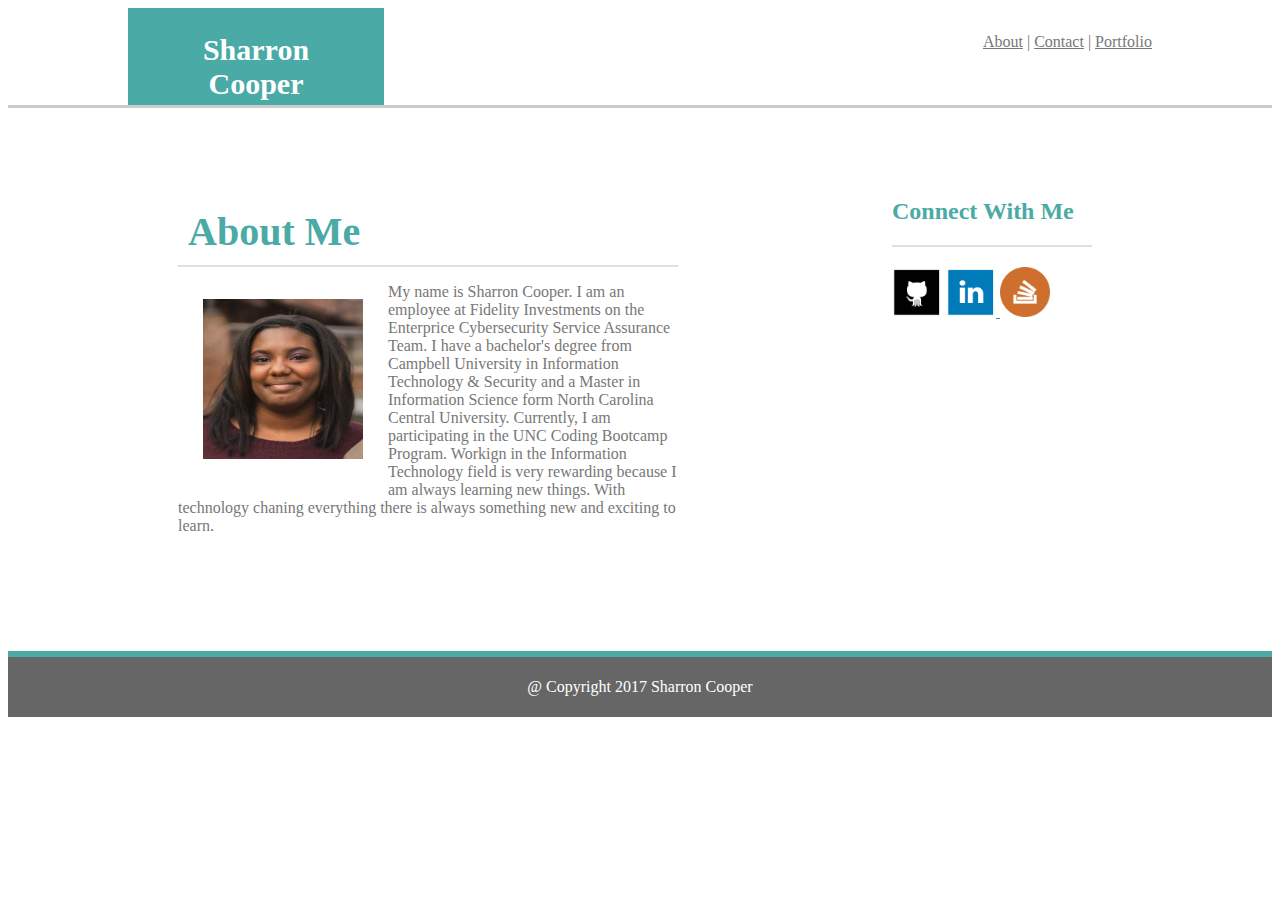
<file: index.html>
<!DOCTYPE HTML>
<html lang="en-us">

<head>
	<meta charset="UTF-8">
	<title>Sharron Cooper</title>
	<link rel="stylesheet"  type="text/css" href="https://swcooper2014.github.io/Basic-Portfolio/assets/css/style.css">
</head>

<body>
		<header id="Me">
		Sharron Cooper
		</header>

		<header id="links">
			<a href="https://swcooper2014.github.io/Basic-Portfolio/index.html">About</a> |
			<a href="https://swcooper2014.github.io/Basic-Portfolio/contact.html">Contact</a> |
			<a href="https://swcooper2014.github.io/Basic-Portfolio/portfolio.html">Portfolio</a>
		</header>

	<div class="clearfix">
	<section class="aboutme">
		<h1 id="aboutmetext">About Me</h1>
		<section class="titleline-separator">
		</section>	
		<img id="img" src="https://swcooper2014.github.io/Basic-Portfolio/assets/images/profile pic.png" alt="Me">
		<p>My name is Sharron Cooper. I am an employee at Fidelity Investments on the Enterprice Cybersecurity Service Assurance Team. I have a bachelor's degree from Campbell University in Information Technology & Security and a Master in Information Science form North Carolina Central University. Currently, I am participating in the UNC Coding Bootcamp Program. Workign in the Information Technology field is very rewarding because I am always learning new things. With technology chaning everything there is always something new and exciting to learn.
		</p>	
		</section>
		
<article class="connectwithme">
  <h2 id="connectwithtext">Connect With Me</h2>
  <section class="contactline-separator">
  </section>	
  <a href="https://github.com/swcooper2014"><img class="icon" src="https://swcooper2014.github.io/Basic-Portfolio/assets/images/github.png" alt="GitHub"></a> 
  <a href="https://www.linkedin.com/in/sharron-cooper-1642b1a1"><img class="icon" src="https://swcooper2014.github.io/Basic-Portfolio/assets/images/linkedin.png" alt="LinkedIn"> </a>
  <a href="https://stackoverflow.com/users/8637695/sharron-cooper"><img class="icon" src="https://swcooper2014.github.io/Basic-Portfolio/assets/images/stackoverflow.png" alt="Stackoverflow"> </a>
</article>

	</div>

		<footer>
			<p id="footerp">@ Copyright 2017 Sharron Cooper</p>
		</footer>

</body>

</html>
</file>
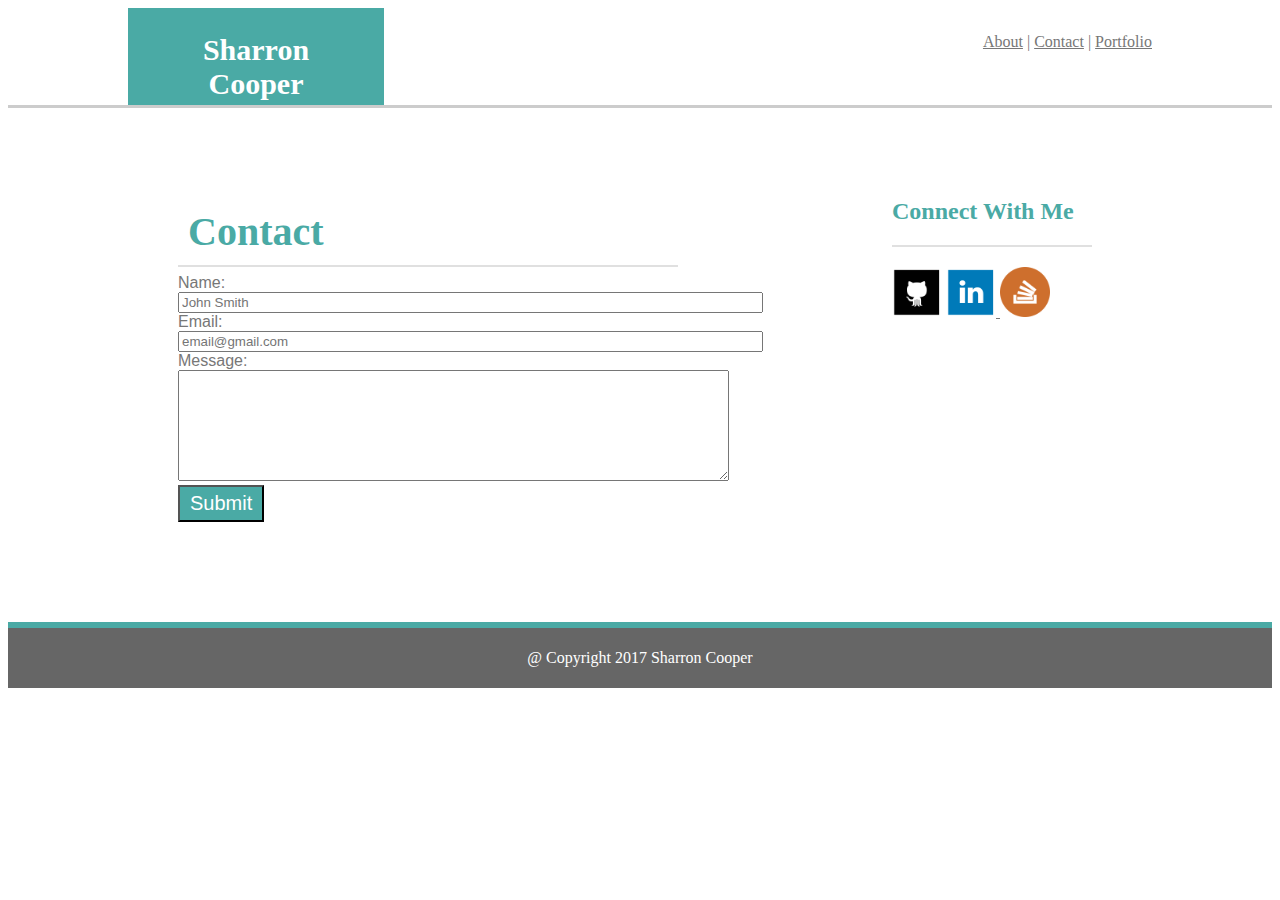
<file: contact.html>
<!DOCTYPE HTML>
<html lang="en-us">

<head>
  <meta charset="UTF-8">
  <title>Sharron Cooper</title>
  <link rel="stylesheet"  type="text/css" href="https://swcooper2014.github.io/Basic-Portfolio/assets/css/style.css">
</head>


<body>
        <header id="Me">
        Sharron Cooper
        </header>

        <header id="links">
          <a href="https://swcooper2014.github.io/Basic-Portfolio/index.html">About</a> |
          <a href="https://swcooper2014.github.io/Basic-Portfolio/contact.html">Contact</a> |
		<a href="https://swcooper2014.github.io/Basic-Portfolio/portfolio.html">Portfolio</a>
        </header>


<div class="clearfix">
    <section class="aboutme">
    <h1 id="aboutmetext">Contact</h1>
    <section class="titleline-separator">
    </section>
<form id="form">
	   <input type="hidden" name="action" value="submit"> Name:<br>
     <input name="name" type="text" value=""  placeholder="John Smith" size="70"/><br> Email: <br>
     <input name="email" type="text" value="" placeholder="email@gmail.com" size="70"/><br> Message:<br>
     <textarea name="message" rows="7" cols="66"></textarea><br>
     <input class="button" type="submit" value="Submit"/>
 </form>
</section>


<article class="connectwithme">
  <h2 id="connectwithtext">Connect With Me</h2>
   <section class="contactline-separator">
  </section>
  <a href="https://github.com/swcooper2014"><img class="icon" src="https://swcooper2014.github.io/Basic-Portfolio/assets/images/github.png" alt="GitHub"></a> 
  <a href="https://www.linkedin.com/in/sharron-cooper-1642b1a1"><img class="icon" src="https://swcooper2014.github.io/Basic-Portfolio/assets/images/linkedin.png" alt="LinkedIn"> </a>
  <a href="https://stackoverflow.com/users/8637695/sharron-cooper"><img class="icon" src="https://swcooper2014.github.io/Basic-Portfolio/assets/images/stackoverflow.png" alt="Stackoverflow"> </a>
</article>

  </div>

    <footer>
      <p id="footerp">@ Copyright 2017 Sharron Cooper</p>
    </footer>

</body>

</html>
</file>
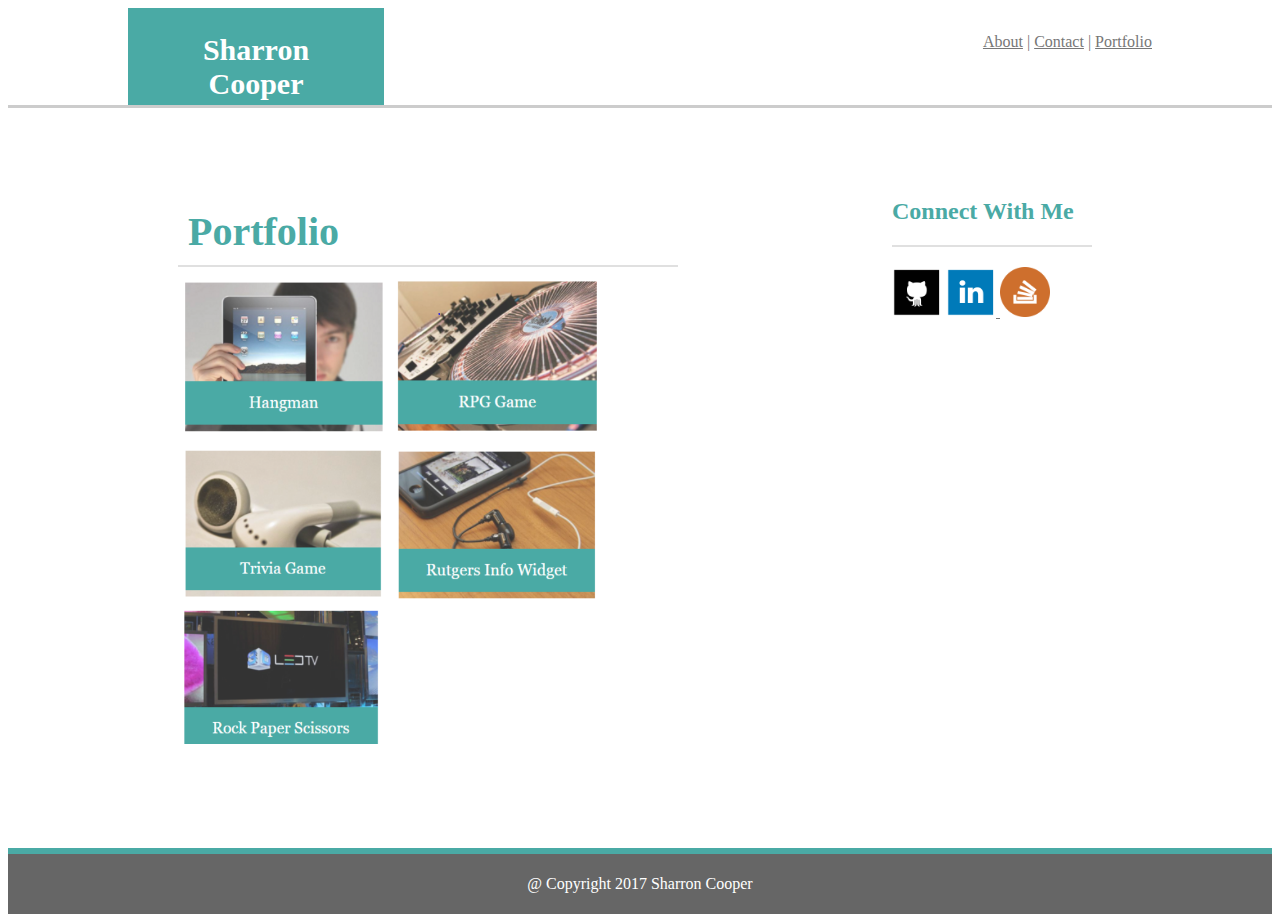
<file: portfolio.html>
<!DOCTYPE HTML>
<html lang="en-us">

<head>
  <meta charset="UTF-8">
  <title>Sharron Cooper</title>
  <link rel="stylesheet"  type="text/css" href="https://swcooper2014.github.io/Basic-Portfolio/assets/css/style.css">
</head>


<body>
        <header id="Me">
        Sharron Cooper
        </header>

        <header id="links">
          <a href="https://swcooper2014.github.io/Basic-Portfolio/index.html">About</a> |
          <a href="https://swcooper2014.github.io/Basic-Portfolio/contact.html">Contact</a> |
          <a href="https://swcooper2014.github.io/Basic-Portfolio/portfolio.html">Portfolio</a>
        </header>
  

<div class="clearfix">
    <section class="aboutme">
    <h1 id="aboutmetext">Portfolio</h1>
    <section class="titleline-separator">
    </section>
    <img class="portfolioicon" src="https://swcooper2014.github.io/Basic-Portfolio/assets/images/hangman.PNG">
    <img class="portfolioicon" src="https://swcooper2014.github.io/Basic-Portfolio/assets/images/RPG Game.PNG">
    <img class="portfolioicon" src="https://swcooper2014.github.io/Basic-Portfolio/assets/images/Trivia Game.PNG">
    <img class="portfolioicon" src="https://swcooper2014.github.io/Basic-Portfolio/assets/images/Rutgers Info Widget.PNG">
    <img class="portfolioicon" src="https://swcooper2014.github.io/Basic-Portfolio/assets/images/rock paper scissors.PNG">
  </section>


<article class="connectwithme">
  <h2 id="connectwithtext">Connect With Me</h2>
   <section class="contactline-separator">
  </section>
  <a href="https://github.com/swcooper2014"><img class="icon" src="https://swcooper2014.github.io/Basic-Portfolio/assets/images/github.png" alt="GitHub"></a> 
  <a href="https://www.linkedin.com/in/sharron-cooper-1642b1a1"><img class="icon" src="https://swcooper2014.github.io/Basic-Portfolio/assets/images/linkedin.png" alt="LinkedIn"> </a>
  <a href="https://stackoverflow.com/users/8637695/sharron-cooper"><img class="icon" src="https://swcooper2014.github.io/Basic-Portfolio/assets/images/stackoverflow.png" alt="Stackoverflow"> </a>
</article>

</div>

    <footer>
      <p id="footerp">@ Copyright 2017 Sharron Cooper</p>
    </footer>

</body>

</html>
</file>
